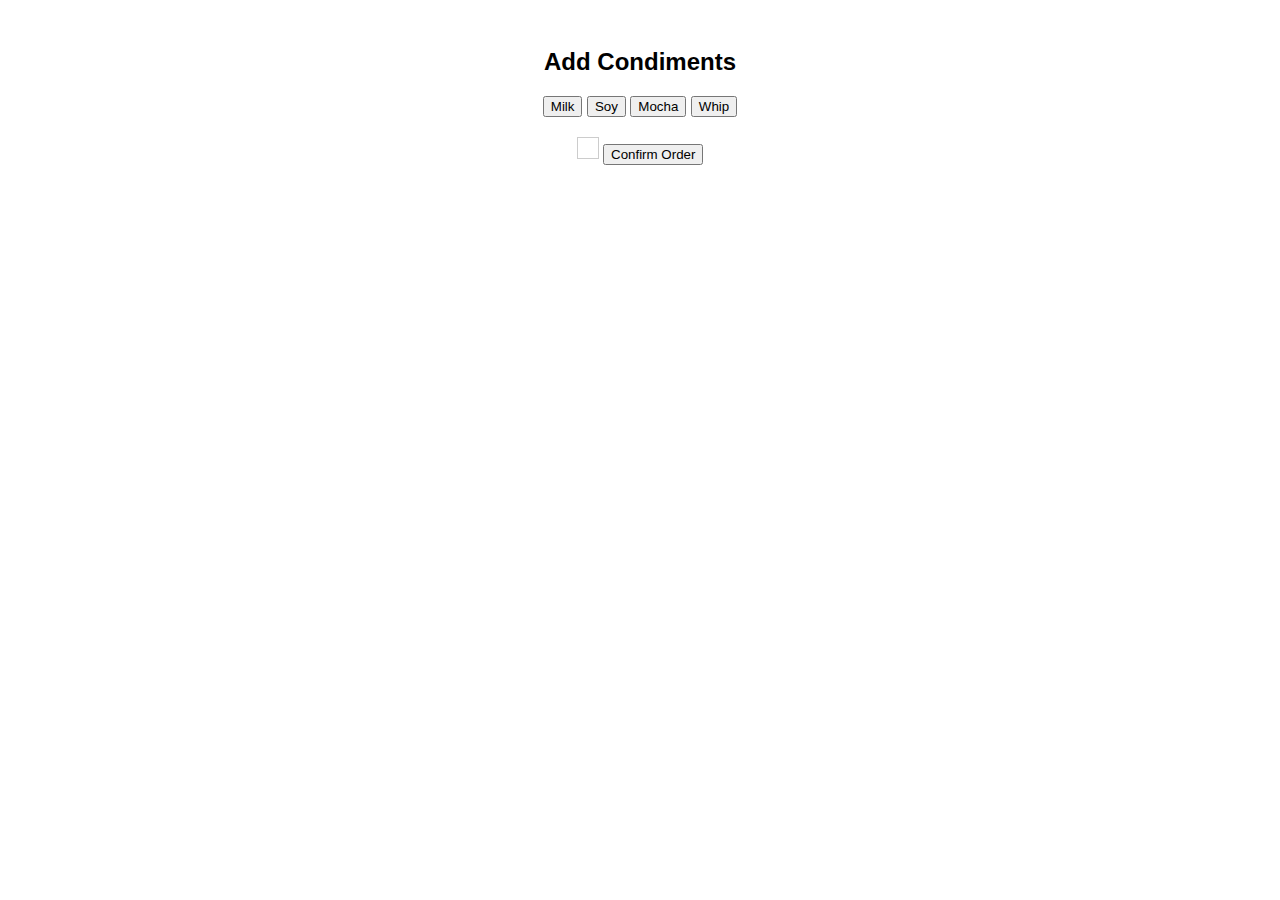
<file: addCondiments.html>
<!DOCTYPE html>
<html lang="en">
<head>
    <meta charset="UTF-8">
    <title>Add Condiments</title>
    <link rel="stylesheet" href="style.css">
</head>
<body>
    <h2>Add Condiments</h2>
    <div>
        <button onclick="addCondiment('Milk')">Milk</button>
        <button onclick="addCondiment('Soy')">Soy</button>
        <button onclick="addCondiment('Mocha')">Mocha</button>
        <button onclick="addCondiment('Whip')">Whip</button>
    </div>
    <div id="orderSummary"></div>
    <button onclick="confirmOrder()">Confirm Order</button>

    <script src="app.js"></script>
</body>
</html>
</file>
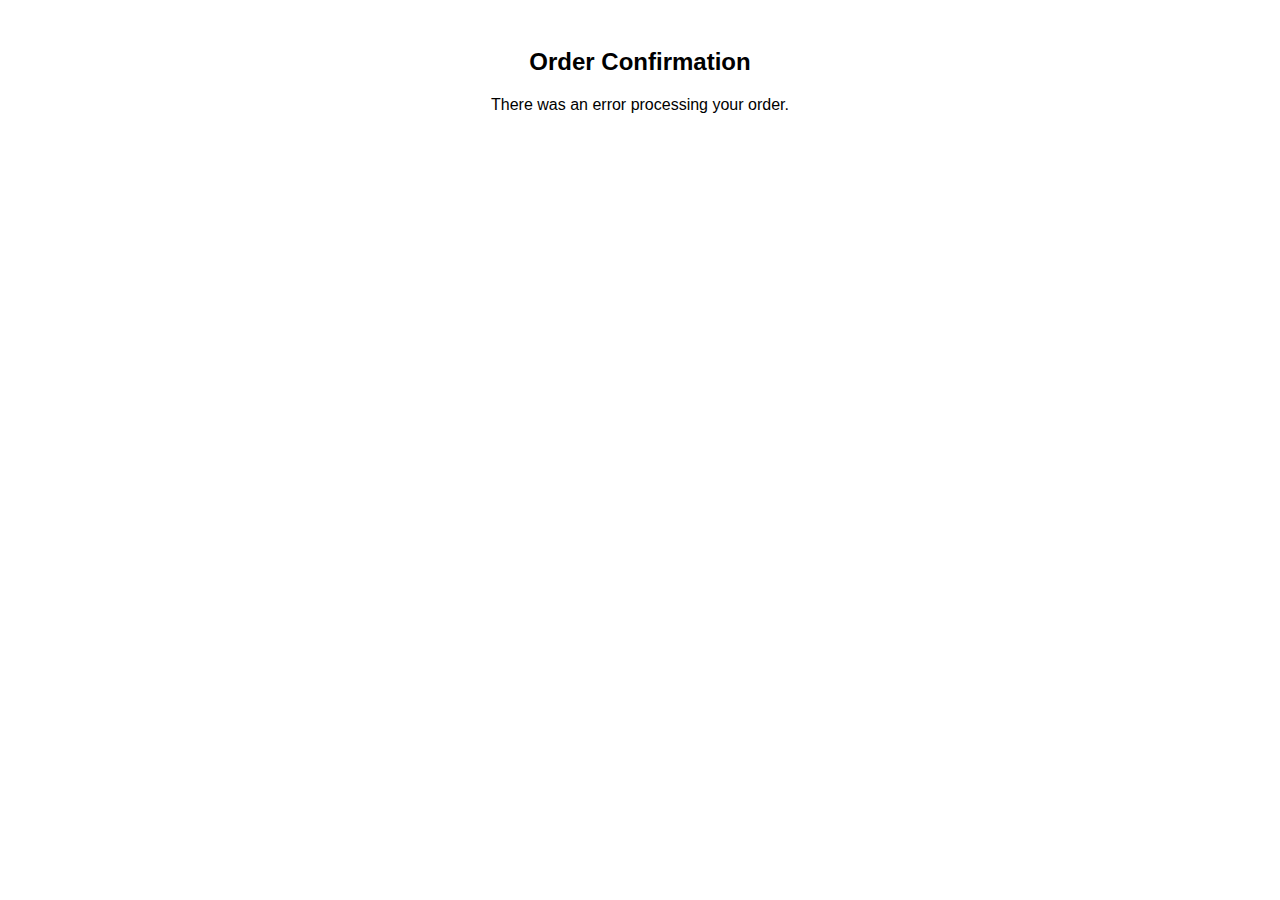
<file: orderConfirmation.html>
<!DOCTYPE html>
<html lang="en">
<head>
    <meta charset="UTF-8">
    <title>Order Confirmation</title>
    <link rel="stylesheet" href="style.css">
</head>
<body>
    <h2>Order Confirmation</h2>
    <div id="orderDetails"></div>
    <script src = "configuration.js"></script>
    <script>
        document.addEventListener('DOMContentLoaded', () => {
            const orderConfirmation = JSON.parse(sessionStorage.getItem('orderConfirmation'));
            const orderDetailsDiv = document.getElementById('orderDetails');

            if (orderConfirmation) {
                orderDetailsDiv.innerHTML = `
                    <p>Your order has been placed successfully!</p>
                    <p><strong>Order ID:</strong> #${orderConfirmation.id}</p>
                    <p><strong>Drink Description:</strong> ${orderConfirmation.description}</p>
                    <p><strong>Cost:</strong> $${orderConfirmation.cost.toFixed(2)}</p>
                `;
            } else {
                orderDetailsDiv.innerHTML = `<p>There was an error processing your order.</p>`;
            }
        });
    </script>
</body>
</html>
</file>
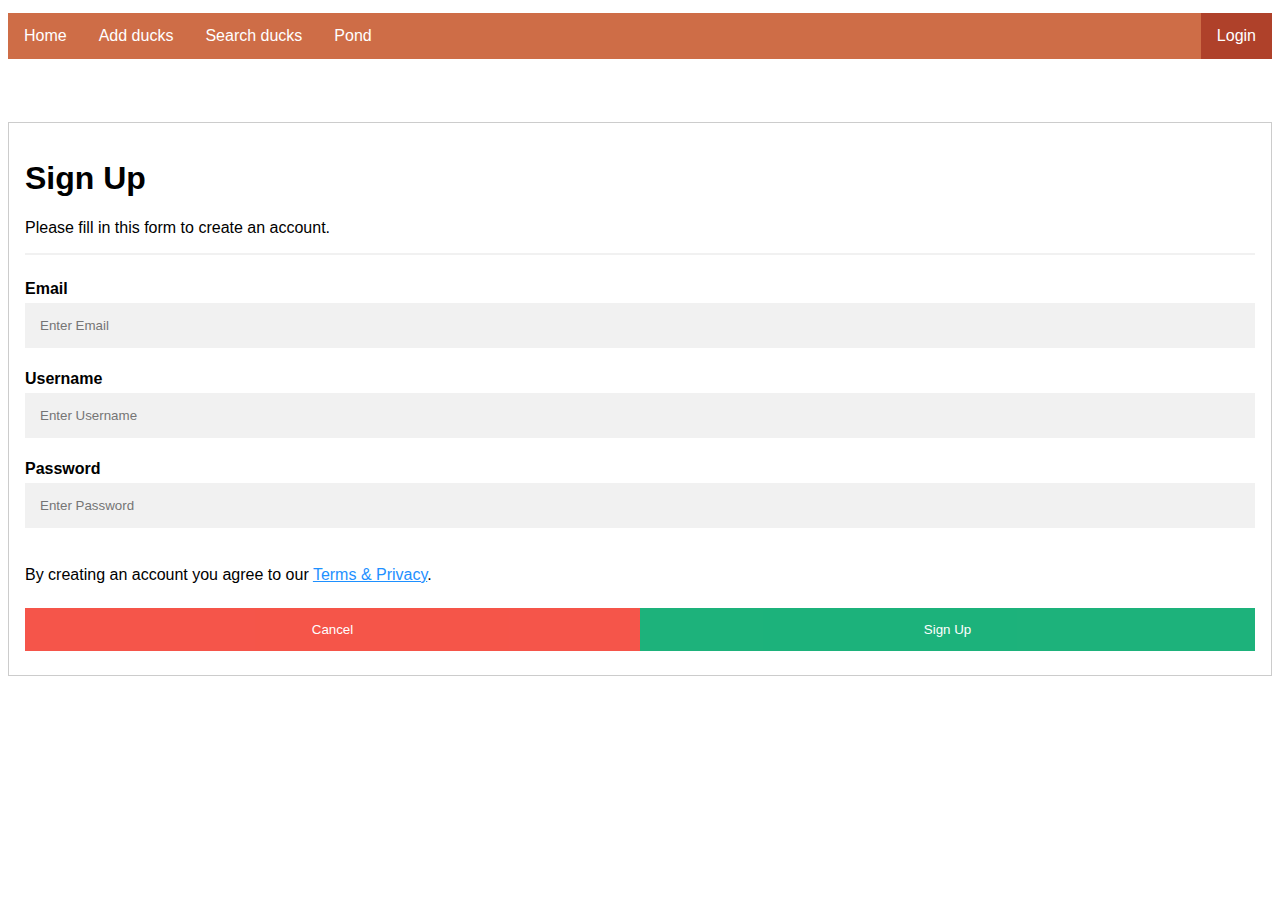
<file: register.html>
<!DOCTYPE html>
<html>
    <head>
        <meta charset="UTF-8">
        <meta name="viewport" content="width=device-width, initial-scale=1.0">
        <link rel="stylesheet" href="navbar.css">
        <link rel="stylesheet" href="register.css">
        <title>Registeration</title>
    </head>
<body>
    <ul class="topnav">
        <li><a  href="index.html">Home</a></li>
        <li><a href="add.html">Add ducks</a></li>        
        <li><a href="search.html">Search ducks</a></li>
        <li><a href="pond.html">Pond</a></li>
        <li class="right"><a  class="active" href="login.html">Login</a></li>
    </ul>

<form  style="border:1px solid #ccc">
  <div class="container">
    <h1>Sign Up</h1>
    <p>Please fill in this form to create an account.</p>
    <hr>

    <label for="email"><b>Email</b></label>
    <input type="text" placeholder="Enter Email" id="email" required>

    <label for="username"><b>Username</b></label>
    <input type="text"  placeholder="Enter Username" id="username" required>

    <label for="password"><b>Password</b></label>
    <input type="password" placeholder="Enter Password" id="password" required>
    
      
    <p>By creating an account you agree to our <a href="#" style="color:dodgerblue">Terms & Privacy</a>.</p>

    <div class="clearfix">
      <button type="button" class="cancelbtn">Cancel</button>
      <button type="button" onclick="signup()" class="signupbtn">Sign Up</button>
    </div>
  </div>
</form>

<script src="register.js"></script>
</body>
</html>
</file>
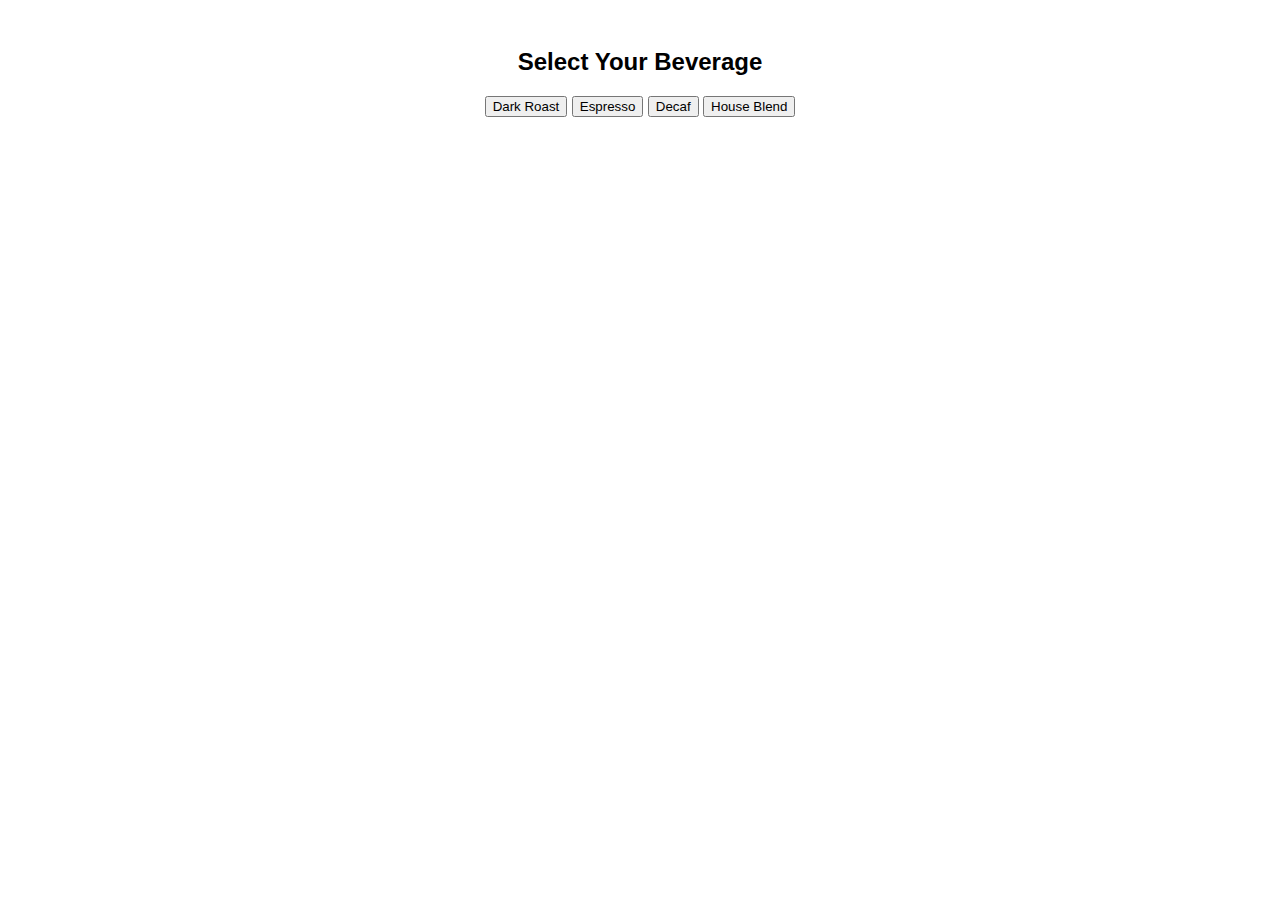
<file: selectBeverage.html>
<!DOCTYPE html>
<html lang="en">
<head>
    <meta charset="UTF-8">
    <title>Select Your Beverage</title>
    <link rel="stylesheet" href="style.css">
</head>
<body>
    <h2>Select Your Beverage</h2>
    <button onclick="selectBeverage('Dark Roast')">Dark Roast</button>
    <button onclick="selectBeverage('Espresso')">Espresso</button>
    <button onclick="selectBeverage('Decaf')">Decaf</button>
    <button onclick="selectBeverage('House Blend')">House Blend</button>

    <script src="app.js"></script>
</body>
</html>
</file>
<file: style.css>
body {
    font-family: Arial, sans-serif;
    text-align: center;
    padding: 20px;
}

#orderSummary {
    margin-top: 20px;
    border: 1px solid #ccc;
    padding: 10px;
    display: inline-block;
    text-align: left;
}

.clickable {
    color: blue;
    cursor: pointer;
    text-decoration: underline;
}
</file>
<file: navbar.css>
ul.topnav {
  list-style-type: none;
  margin-top: 1%;
  margin-bottom: 5%;
  padding: 0;
  overflow: hidden;
  background-color: #ce6d47;
}

ul.topnav li {float: left;}

ul.topnav li a {
  display: block;
  color: white;
  text-align: center;
  padding: 14px 16px;
  text-decoration: none;
}

ul.topnav li a:hover:not(.active) {background-color: #f8ebcb;}

ul.topnav li a.active {background-color:#af412a; }

ul.topnav li.right {float: right;}

@media screen and (max-width: 600px) {
  ul.topnav li.right, 
  ul.topnav li {float: none;}
}
</file>
<file: register.css>
body {font-family: Arial, Helvetica, sans-serif;}
* {box-sizing: border-box}

/* Full-width input fields */
input[type=text], input[type=password] {
  width: 100%;
  padding: 15px;
  margin: 5px 0 22px 0;
  display: inline-block;
  border: none;
  background: #f1f1f1;
}

input[type=text]:focus, input[type=password]:focus {
  background-color: #ddd;
  outline: none;
}

hr {
  border: 1px solid #f1f1f1;
  margin-bottom: 25px;
}

/* Set a style for all buttons */
button {
  background-color: #04AA6D;
  color: white;
  padding: 14px 20px;
  margin: 8px 0;
  border: none;
  cursor: pointer;
  width: 100%;
  opacity: 0.9;
}

button:hover {
  opacity:1;
}

/* Extra styles for the cancel button */
.cancelbtn {
  padding: 14px 20px;
  background-color: #f44336;
}

/* Float cancel and signup buttons and add an equal width */
.cancelbtn, .signupbtn {
  float: left;
  width: 50%;
}

/* Add padding to container elements */
.container {
  padding: 16px;
}

/* Clear floats */
.clearfix::after {
  content: "";
  clear: both;
  display: table;
}

/* Change styles for cancel button and signup button on extra small screens */
@media screen and (max-width: 300px) {
  .cancelbtn, .signupbtn {
     width: 100%;
  }
}
</file>
